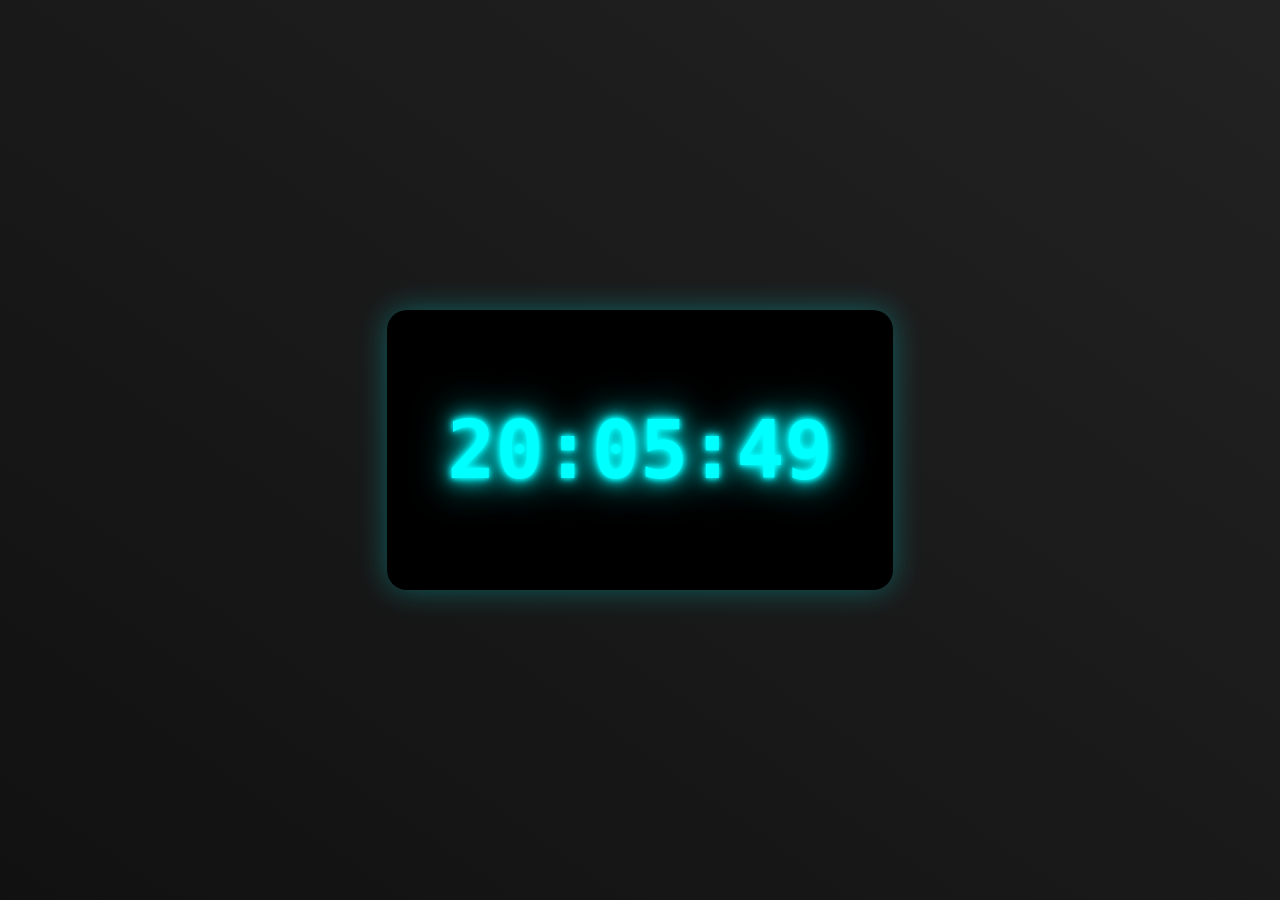
<file: index.html>
<!-- frontend/index.html -->
<!DOCTYPE html>
<html lang="en">
<head>
  <meta charset="UTF-8">
  <title>Web Clock</title>
  <link rel="stylesheet" href="../frontend/style.css">
</head>
<body>
  <div class="clock-container">
    <h1 id="clock">00:00:00</h1>
  </div>
  <script src="../backend/script.js"></script>
</body>
</html>
</file>
<file: frontend/style.css>
body {
  margin: 0;
  height: 100vh;
  background: linear-gradient(to top right, #111, #222);
  display: flex;
  justify-content: center;
  align-items: center;
}

.clock-container {
  background-color: #000;
  padding: 40px 60px;
  border-radius: 20px;
  box-shadow: 0 0 30px rgba(0, 255, 255, 0.3);
}

#clock {
  font-family: 'Orbitron', monospace;
  font-size: 80px;
  color: #00ffff;
  text-shadow:
    0 0 5px #00ffff,
    0 0 10px #00ffff,
    0 0 20px #00ffff,
    0 0 40px #00ffff;
}
</file>
